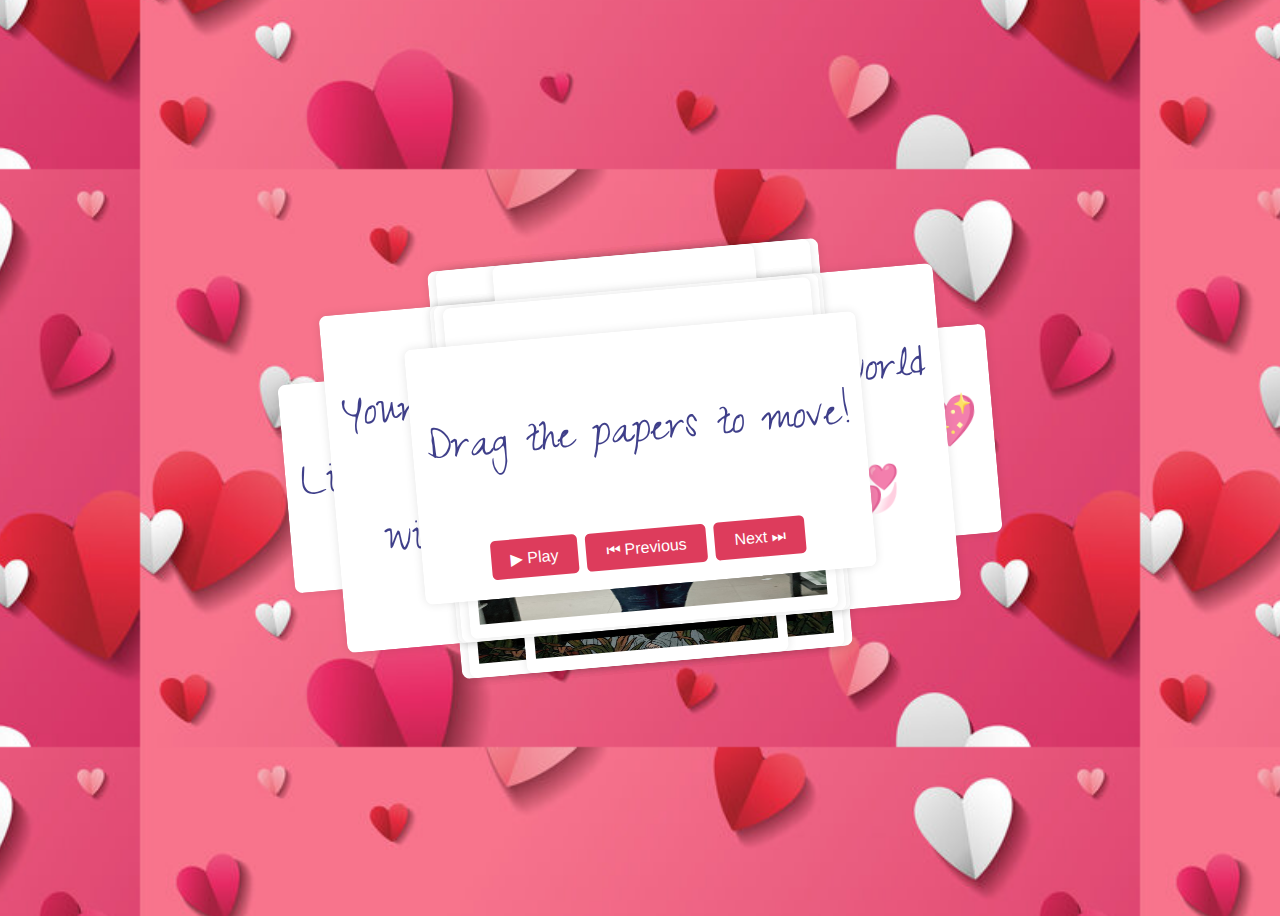
<file: index.html>
<!DOCTYPE html>
<html lang="en">

<head>
  <meta charset="UTF-8">
  <title>Khushi, Be My Best Friend ❤️</title>
  <link rel='stylesheet' href='https://fonts.googleapis.com/css2?family=Short+Stack&amp;family=Homemade+Apple&amp;display=swap'>
  <link rel="stylesheet" href="./style.css">
  
  <style>
    #yesButton {
      padding: 10px;
      background-color: #e74c3c; /* Love color */
      color: #fff;
      border: none;
      border-radius: 5px;
      cursor: pointer;
    }

    .paper {
      margin: 20px;
      padding: 15px;
      background-color: #fff;
      border-radius: 8px;
      box-shadow: 0 0 10px rgba(0, 0, 0, 0.1);
      text-align: center;
    }

    .paper1 {
      margin: 20px;
      padding: 15px;
      background-color: #fff;
      border-radius: 8px;
      box-shadow: 0 0 10px rgba(0, 0, 0, 0.1);
      text-align: center;
      position: relative;
    }

    #loveEmojis {
      font-size: 24px;
      margin-top: 10px;
      color: #e74c3c;
    }

    .paper image img {
      width: 100%;
      border-radius: 8px;
      margin-top: 10px;
    }
  </style>
</head>

<body>
  <!-- partial:index.partial.html -->
  <!-- A pen by Developer Amir  -->
  <div class="paper heart"></div>

  <div class="paper">
    <p class="p1">Would you like to be </p>
    <p class="p1">Amir's best friend?</p>
    <button id="yesButton" onclick="showLove()">Yes!</button>
  </div>

  <div class="paper image">
    <p></p>
    <img src="images/k1.jpg" alt="Image 1" />
  </div>

  <div class="paper image">
    <p></p>
    <img src="images/k2.jpg" alt="Image 2" />
  </div>

  <div class="paper image">
    <p>How can someone be so cute ❤️ </p>
    <img src="images/k10.jpg" alt="Image 3" />
  </div>

  <div class="paper red">
    <p class="p1"> Life's vibrant with your friendship. 💖</p>
  </div>

  <div class="paper">
    <p class="p1" ontouchstart="playMusicOnTouch()">You are Cute </p>
    <p class="p1">Amazing <span style="color: red !important;">❤️</span></p>
  </div>

  <div class="paper image">
    <p>You will become my friend;</p>
    <p> every moment will be lovely. 💖🤝</p>
    <img src="images/k6.jpg" alt="Image 4" />
  </div>

  <div class="paper image">
    <p>Our friendship will be a melody,</p>
    <p> always in perfect tune. 🎶❤️</p>
    <img src="images/k3.jpg" alt="Image 5" />
  </div>

  <div class="paper image">
    <p>In the garden of emotions,</p>
    <p>our friendship will blossom. 🌹💘</p>
    <img src="images/k4.jpg" alt="Image 6" />
  </div>

  <div class="paper red">
    <p class="p1">Your presence will paint my world</p>
    <p class="p1">with love and warmth. 🌍💞</p>
  </div>

  <div class="paper">
    <p class="p1">Every moment with </p>
    <p class="p1">you is treasured. 🌟</p>
  </div>

  <div class="paper image">
    <p class="p1">In your presence,</p>
    <p class="p1">time feels timeless. ⌛</p>
    <img src="images/k5.jpg" alt="Image 7" />
  </div>

  <div class="paper">
    <p class="p1">Let's paint our world</p>
    <p class="p1"> with friendship. 🎨</p>
  </div>

  <div class="paper image">
    <p> Friendship, a sunshine in life. ☀️ </p>
    <img src="images/k9.jpg" alt="Image 8" />
  </div>

  <div class="paper" id="playMusicButton">
    <p class="p1">Drag the papers to move!</p>
    <button class="control-button" id="toggleMusicButton" onclick="toggleMusic()">▶ Play</button>
    <button class="control-button" onclick="previousSong()">⏮ Previous</button>
    <button class="control-button" onclick="nextSong()">Next ⏭</button>
  </div>

  <!-- <script src="./script.js"></script> -->
  <script src="./mobile.js"></script>


  <script>
    var hasTouched = false;
    var isMusicPlaying = false;
    var audio;
    var currentSongIndex = 0;
    var songList = ['f2.mp3','f1.mp3','song.mp3','s1.mp3', 's2.mp3', 's3.mp3', 's4.mp3', 's5.mp3'];
  
    function playMusicOnTouch() {
      if (!hasTouched) {
        audio = new Audio(songList[currentSongIndex]);
        audio.play();
        hasTouched = true;
        isMusicPlaying = true;
        document.getElementById('toggleMusicButton').textContent = 'Pause⏸️';
  
        // Event listener to handle the end of the song for looping
        audio.addEventListener('ended', function () {
          // Automatically play the next song when the current song ends
          nextSong();
        });
      }
    }
  
    function toggleMusic() {
      if (isMusicPlaying) {
        audio.pause();
        isMusicPlaying = false;
        document.getElementById('toggleMusicButton').textContent = '▶️ Play';
      } else {
        if (!audio) {
          // If audio is not initialized, start with the first song
          audio = new Audio(songList[currentSongIndex]);
        }
        audio.play();
        isMusicPlaying = true;
        document.getElementById('toggleMusicButton').textContent = 'Pause⏸️';
  
        // Event listener to handle the end of the song for looping
        audio.addEventListener('ended', function () {
          // Automatically play the next song when the current song ends
          nextSong();
        });
      }
    }
  
    function nextSong() {
      if (audio) {
        audio.pause();
      }
      currentSongIndex = (currentSongIndex + 1) % songList.length;
      audio = new Audio(songList[currentSongIndex]);
      audio.play();
      isMusicPlaying = true;
      document.getElementById('toggleMusicButton').textContent = 'Pause⏸️';
    }
  
    function previousSong() {
      if (audio) {
        audio.pause();
      }
      currentSongIndex = (currentSongIndex - 1 + songList.length) % songList.length;
      audio = new Audio(songList[currentSongIndex]);
      audio.play();
      isMusicPlaying = true;
      document.getElementById('toggleMusicButton').textContent = 'Pause⏸️';
    }




    function showLove() {
    alert("Best Friend request sent to Amir!");

    // Create a new section for the answer and emojis
    var answerSection = document.createElement("div");
    answerSection.classList.add("paper1");

    // Add the answer
    var answerParagraph = document.createElement("p");
    answerParagraph.innerHTML = "Thank you Khushi for becoming my best friend! 😊💖";
    answerSection.appendChild(answerParagraph);

    // Add the love emojis
    var loveEmojis = document.createElement("div");
    loveEmojis.innerHTML = "💖💕😊";
    loveEmojis.id = "loveEmojis";
    answerSection.appendChild(loveEmojis);

    // Append the new section to the body
    document.body.appendChild(answerSection);
  }
  </script>
</body>

</html>
</file>
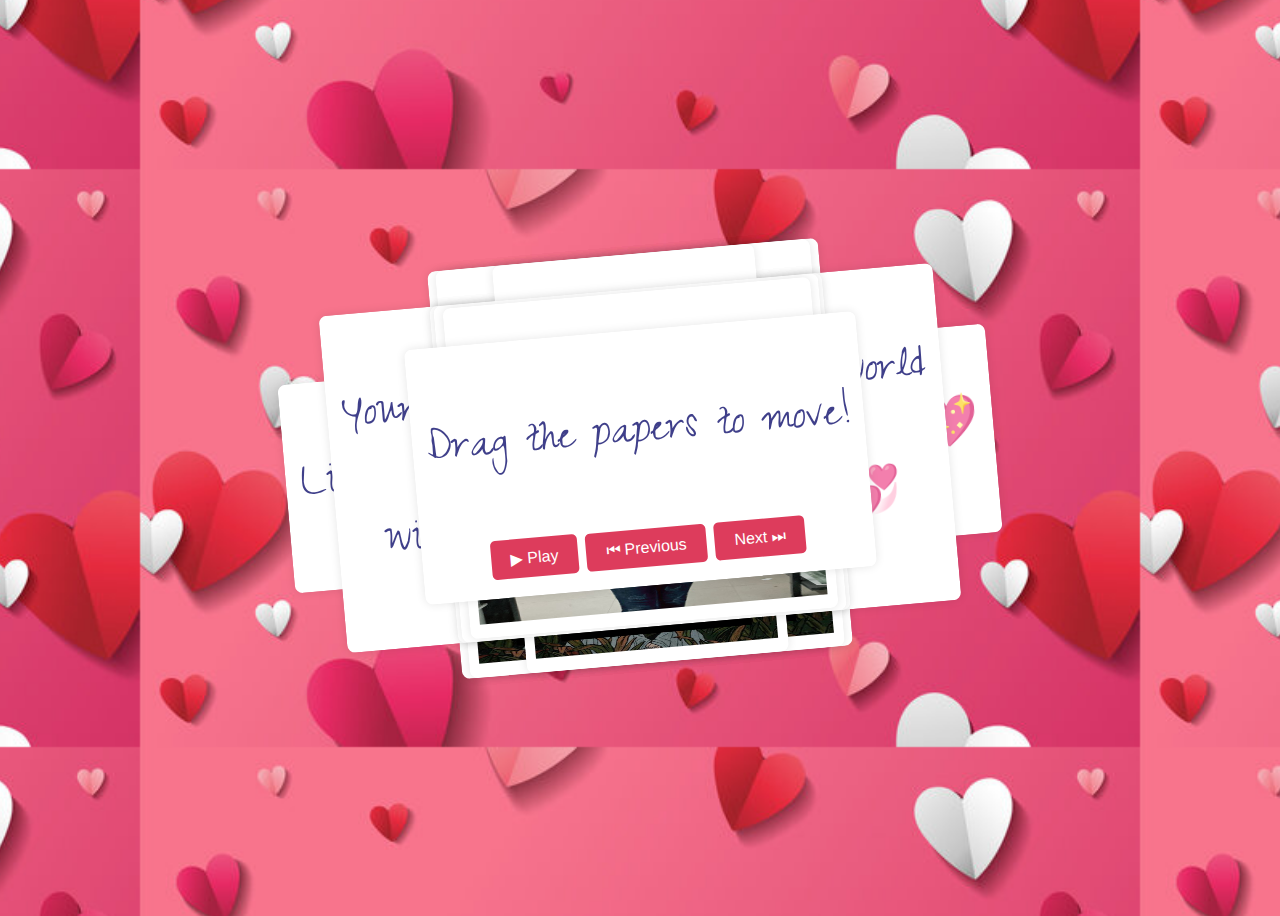
<file: inde.html>
<!DOCTYPE html>
<html lang="en">

<head>
  <meta charset="UTF-8">
  <title>Khushi, Be My Best Friend ❤️</title>
  <link rel='stylesheet' href='https://fonts.googleapis.com/css2?family=Short+Stack&amp;family=Homemade+Apple&amp;display=swap'>
  <link rel="stylesheet" href="./style.css">
  
  <style>
    #yesButton {
      padding: 10px;
      background-color: #e74c3c; /* Love color */
      color: #fff;
      border: none;
      border-radius: 5px;
      cursor: pointer;
    }

    .paper {
      margin: 20px;
      padding: 15px;
      background-color: #fff;
      border-radius: 8px;
      box-shadow: 0 0 10px rgba(0, 0, 0, 0.1);
      text-align: center;
    }

    .paper1 {
      margin: 20px;
      padding: 15px;
      background-color: #fff;
      border-radius: 8px;
      box-shadow: 0 0 10px rgba(0, 0, 0, 0.1);
      text-align: center;
      position: relative;
    }

    #loveEmojis {
      font-size: 24px;
      margin-top: 10px;
      color: #e74c3c;
    }

    .paper image img {
      width: 100%;
      border-radius: 8px;
      margin-top: 10px;
    }
  </style>
</head>

<body>
  <!-- partial:index.partial.html -->
  <!-- A pen by Developer Amir  -->
  <div class="paper heart"></div>

  <div class="paper">
    <p class="p1">Would you like to be </p>
    <p class="p1">Amir's best friend?</p>
    <button id="yesButton" onclick="showLove()">Yes!</button>
  </div>

  <div class="paper image">
    <p></p>
    <img src="images/k1.jpg" alt="Image 1" />
  </div>

  <div class="paper image">
    <p></p>
    <img src="images/k2.jpg" alt="Image 2" />
  </div>

  <div class="paper image">
    <p>How can someone be so cute ❤️ </p>
    <img src="images/k10.jpg" alt="Image 3" />
  </div>

  <div class="paper red">
    <p class="p1"> Life's vibrant with your friendship. 💖</p>
  </div>

  <div class="paper">
    <p class="p1" ontouchstart="playMusicOnTouch()">You are Cute </p>
    <p class="p1">Amazing <span style="color: red !important;">❤️</span></p>
  </div>

  <div class="paper image">
    <p>You will become my friend;</p>
    <p> every moment will be lovely. 💖🤝</p>
    <img src="images/k6.jpg" alt="Image 4" />
  </div>

  <div class="paper image">
    <p>Our friendship will be a melody,</p>
    <p> always in perfect tune. 🎶❤️</p>
    <img src="images/k3.jpg" alt="Image 5" />
  </div>

  <div class="paper image">
    <p>In the garden of emotions,</p>
    <p>our friendship will blossom. 🌹💘</p>
    <img src="images/k4.jpg" alt="Image 6" />
  </div>

  <div class="paper red">
    <p class="p1">Your presence will paint my world</p>
    <p class="p1">with love and warmth. 🌍💞</p>
  </div>

  <div class="paper">
    <p class="p1">Every moment with </p>
    <p class="p1">you is treasured. 🌟</p>
  </div>

  <div class="paper image">
    <p class="p1">In your presence,</p>
    <p class="p1">time feels timeless. ⌛</p>
    <img src="images/k5.jpg" alt="Image 7" />
  </div>

  <div class="paper">
    <p class="p1">Let's paint our world</p>
    <p class="p1"> with friendship. 🎨</p>
  </div>

  <div class="paper image">
    <p> Friendship, a sunshine in life. ☀️ </p>
    <img src="images/k9.jpg" alt="Image 8" />
  </div>

  <div class="paper" id="playMusicButton">
    <p class="p1">Drag the papers to move!</p>
    <button class="control-button" id="toggleMusicButton" onclick="toggleMusic()">▶ Play</button>
    <button class="control-button" onclick="previousSong()">⏮ Previous</button>
    <button class="control-button" onclick="nextSong()">Next ⏭</button>
  </div>

  <!-- <script src="./script.js"></script> -->
  <script src="./mobile.js"></script>


  <script>
    var hasTouched = false;
    var isMusicPlaying = false;
    var audio;
    var currentSongIndex = 0;
    var songList = ['f2.mp3','f1.mp3','song.mp3','s1.mp3', 's2.mp3', 's3.mp3', 's4.mp3', 's5.mp3'];
  
    function playMusicOnTouch() {
      if (!hasTouched) {
        audio = new Audio(songList[currentSongIndex]);
        audio.play();
        hasTouched = true;
        isMusicPlaying = true;
        document.getElementById('toggleMusicButton').textContent = 'Pause⏸️';
  
        // Event listener to handle the end of the song for looping
        audio.addEventListener('ended', function () {
          // Automatically play the next song when the current song ends
          nextSong();
        });
      }
    }
  
    function toggleMusic() {
      if (isMusicPlaying) {
        audio.pause();
        isMusicPlaying = false;
        document.getElementById('toggleMusicButton').textContent = '▶️ Play';
      } else {
        if (!audio) {
          // If audio is not initialized, start with the first song
          audio = new Audio(songList[currentSongIndex]);
        }
        audio.play();
        isMusicPlaying = true;
        document.getElementById('toggleMusicButton').textContent = 'Pause⏸️';
  
        // Event listener to handle the end of the song for looping
        audio.addEventListener('ended', function () {
          // Automatically play the next song when the current song ends
          nextSong();
        });
      }
    }
  
    function nextSong() {
      if (audio) {
        audio.pause();
      }
      currentSongIndex = (currentSongIndex + 1) % songList.length;
      audio = new Audio(songList[currentSongIndex]);
      audio.play();
      isMusicPlaying = true;
      document.getElementById('toggleMusicButton').textContent = 'Pause⏸️';
    }
  
    function previousSong() {
      if (audio) {
        audio.pause();
      }
      currentSongIndex = (currentSongIndex - 1 + songList.length) % songList.length;
      audio = new Audio(songList[currentSongIndex]);
      audio.play();
      isMusicPlaying = true;
      document.getElementById('toggleMusicButton').textContent = 'Pause⏸️';
    }




    function showLove() {
    alert("Best Friend request sent to Khushi!");

    // Create a new section for the answer and emojis
    var answerSection = document.createElement("div");
    answerSection.classList.add("paper1");

    // Add the answer
    var answerParagraph = document.createElement("p");
    answerParagraph.innerHTML = "Thank you for becoming my best friend! 😊💖";
    answerSection.appendChild(answerParagraph);

    // Add the love emojis
    var loveEmojis = document.createElement("div");
    loveEmojis.innerHTML = "💖💕😊";
    loveEmojis.id = "loveEmojis";
    answerSection.appendChild(loveEmojis);

    // Append the new section to the body
    document.body.appendChild(answerSection);
  }
  </script>
</body>

</html>
</file>
<file: style.css>
@import url('https://fonts.googleapis.com/css2?family=Zeyada&display=swap');




body {
  height: 100vh;
  display: flex;
  align-items: center;
  justify-content: center;

  background-size: 1000px;
  
  background-image: url("./images/aashiq.jpg");
  background-position: center center;
  /* background-repeat: no-repeat; */
  /* background-size: cover;  */
}

.paper {
  background-image: url("https://i0.wp.com/textures.world/wp-content/uploads/2018/10/2-Millimeter-Paper-Background-copy.jpg?ssl=1");
  background-size: 500px;
  background-position: center center;
  padding: 20px 100px;
/*  min-width: 800px; */
  
  transform: rotateZ(-5deg);
  box-shadow: 1px 15px 20px 0px rgba(0,0,0,0.5);
  
  position: absolute;
}

.paper.heart {
  position: relative;
  width: 200px;
  height: 200px;
  padding: 0;
  border-radius: 50%;
}

.paper.image {
  padding: 10px;
}
.paper.image p {
  font-size: 30px;
}

img {
  max-height: 200px;
  width: 100%;
  user-select: none;
}

.paper.heart::after {
  content: "";
  background-image: url('https://cdn.pixabay.com/photo/2016/03/31/19/25/cartoon-1294994__340.png');
  width: 100%;
  height: 100%;
  position: absolute;
  top: 0;
  left: 0;
  background-size: 150px;
  background-position: center center;
  background-repeat: no-repeat;
  opacity: 0.6;
}

p {
  font-family: 'Zeyada';
  font-size: 50px;
  color: rgb(0,0,100);
  opacity: 0.75;
  user-select: none;
  
  // filter: drop-shadow(2px 1.5px 1px rgba(0,0,105,0.9));
}

#toggleMusicButton {
  background-color: #dd3c5c;
  border: none;
  color: white;
  padding: 10px 20px;
  text-align: center;
  text-decoration: none;
  display: inline-block;
  font-size: 16px;
  margin: 4px 2px;
  cursor: pointer;
  border-radius: 5px;
}


.control-button {
  background-color: #dd3c5c;
  border: none;
  color: white;
  padding: 10px 20px;
  text-align: center;
  text-decoration: none;
  display: inline-block;
  font-size: 16px;
  margin: 4px 2px;
  cursor: pointer;
  border-radius: 5px;
}

.control-button:hover {
  background-color: red;
}

#toggleMusicButton {
  background-color: #dd3c5c;
}

#toggleMusicButton:hover {
  background-color: red;
}

#yesButton {
    padding: 10px;
    background-color: #e74c3c; /* Love color */
    color: #fff;
    border: none;
    border-radius: 5px;
    cursor: pointer;
}

#yesButton {
  padding: 10px;
  background-color: #e74c3c; /* Love color */
  color: #fff;
  border: none;
  border-radius: 5px;
  cursor: pointer;
}

.paper1 {
  margin: 20px;
  padding: 15px;
  background-color: #fff;
  border-radius: 8px;
  box-shadow: 0 0 10px rgba(0, 0, 0, 0.1);
  text-align: center;
}

#loveEmojis {
  font-size: 24px;
  margin-top: 10px;
  color: #e74c3c;
}
</file>
